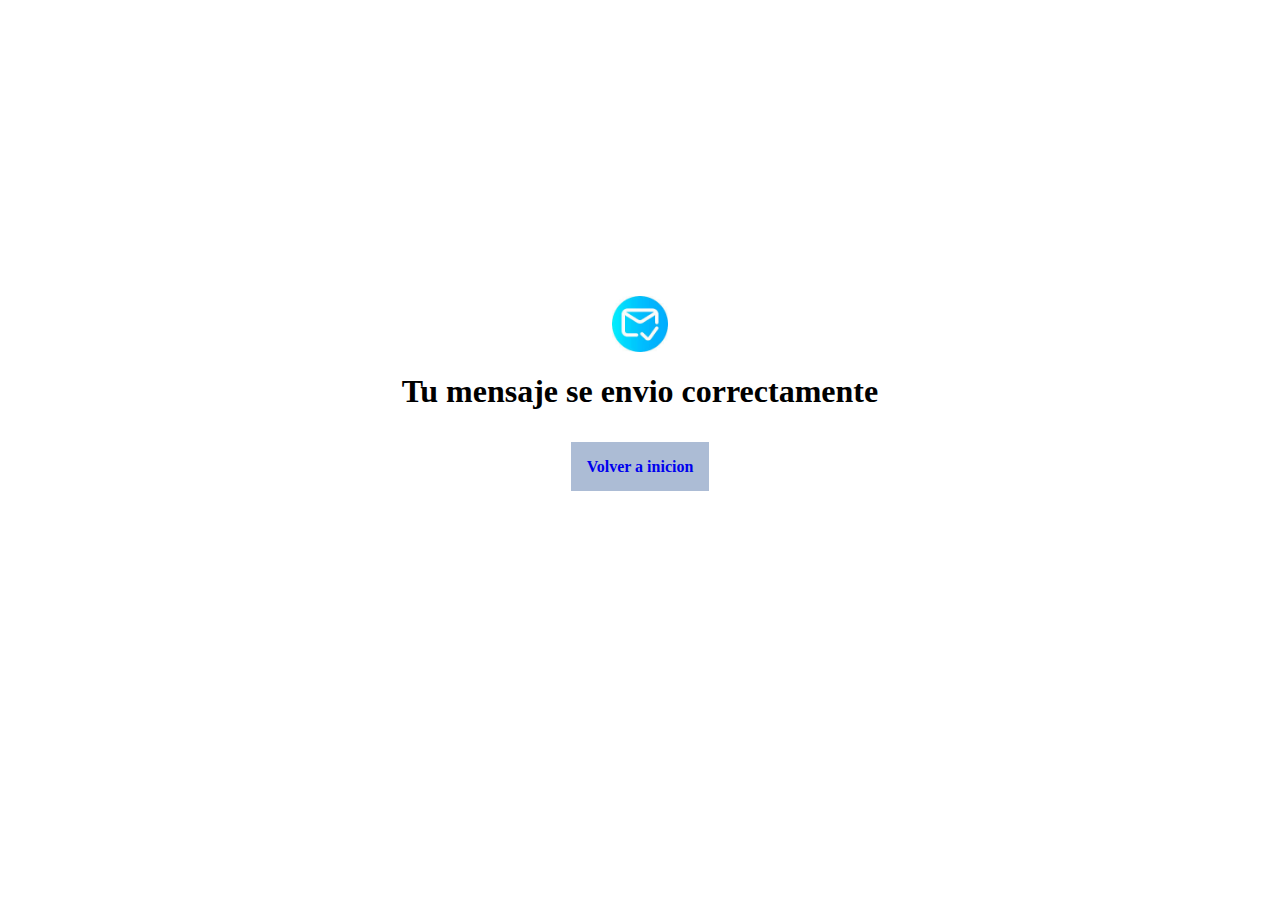
<file: registro_completado.html>
<!DOCTYPE html>
<html lang="en">
  <head>
    <meta charset="UTF-8" />
    <meta name="viewport" content="width=device-width, initial-scale=1.0" />
    <link rel="stylesheet" href="/css/register_complete.css">
    <title>mensaje enviado</title>
  </head>
  <body>
    <section>
      <div class="register-card  " >
        <div class="register-card__icon-complete"></div>
        <div> <h1 class="texto">Tu mensaje se envio correctamente</h1>
          <a class="boton" href="../index.html">Volver a inicion</a></div>
       
      </div>
    </section>
  </body>
</html>
</file>
<file: css/register_complete.css>
.register-card {
  display: flex;
  flex-direction: column;
  align-items: center;
  text-align: center;
  height: 100vh;
 
}

.register-card__icon-complete {
  margin-top: 18em;
  display: block;
  width: 3.5rem;
  height: 3.5rem;
  background-image: url(/images/iconoEnviado.jpg);
  background-size: cover;
  background-repeat: no-repeat;
}

.posicion__tarjeta {
  margin: auto 0;
}

.texto{

  margin-bottom: 1.5em ;
}

.boton{
 
  text-decoration: none;
  padding: 1em;
  background-color: rgb(172, 188, 213);
  font-weight: 700;
}
.boton:hover{

  transition: 1s;
  transform: scale(1.05);
  background-color: rgb(142, 160, 188);

}
</file>
